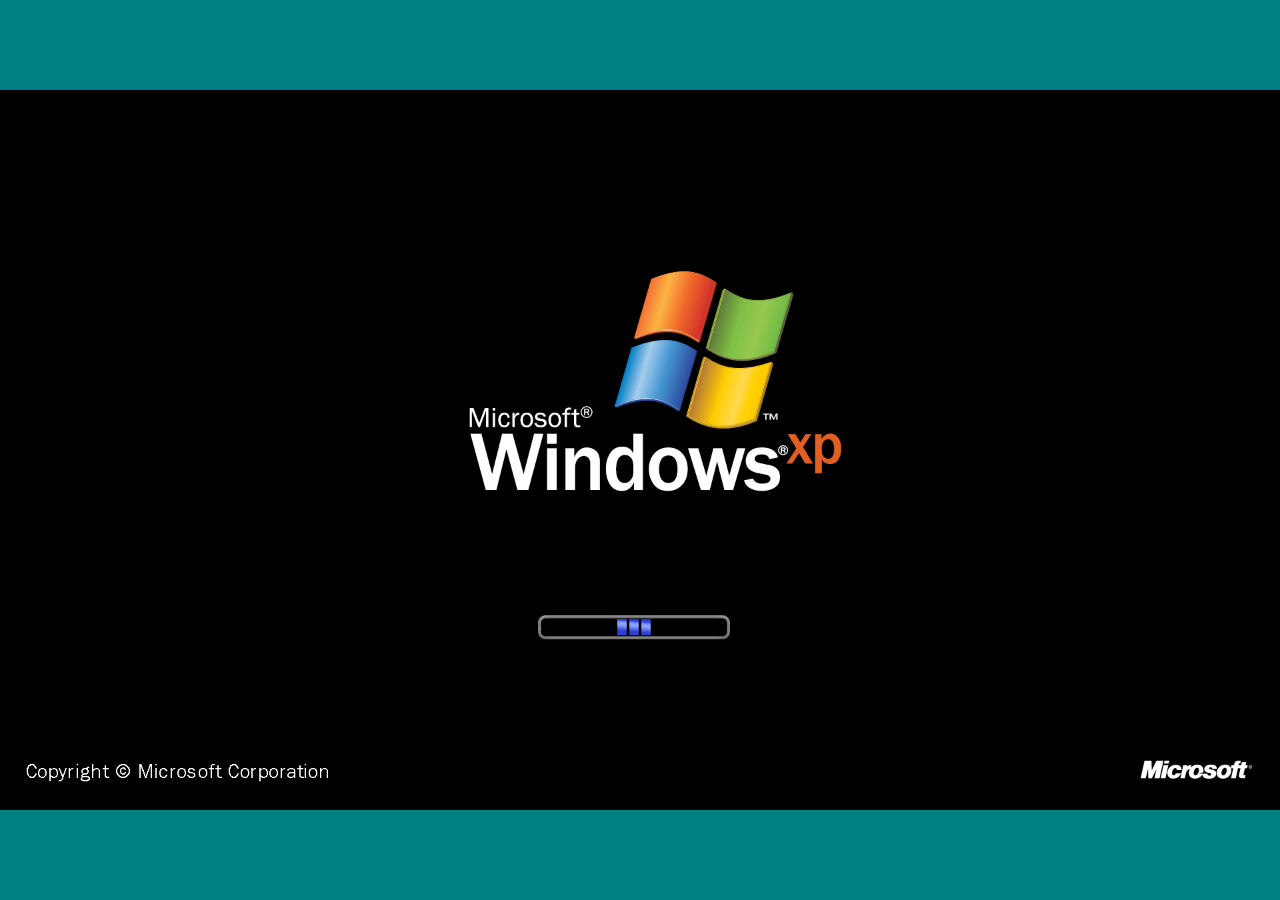
<file: index.html>
<!DOCTYPE html>
<html>
<head>
  <title>WindowsXP</title>
  <link rel="stylesheet" href="CSS/index.css">
</head>
<body>
  <div id="gif-container">
    <img id="boot-gif" src="Assests/Photos/BootScreen.gif" alt="BootScreen" />
  </div>

  <audio id="booting-sound" src="Assests/Audio/BootingSound.mp3" preload></audio>

  <script>
    function playSound() {
      var sound = document.getElementById('booting-sound');
      sound.volume = 0.2;
      sound.play();
    }

    setTimeout(function(){
      var gifContainer = document.getElementById('gif-container');
      gifContainer.style.display = 'none';
      playSound();
    }, 2500);
  </script>
</body>
</html>
</file>
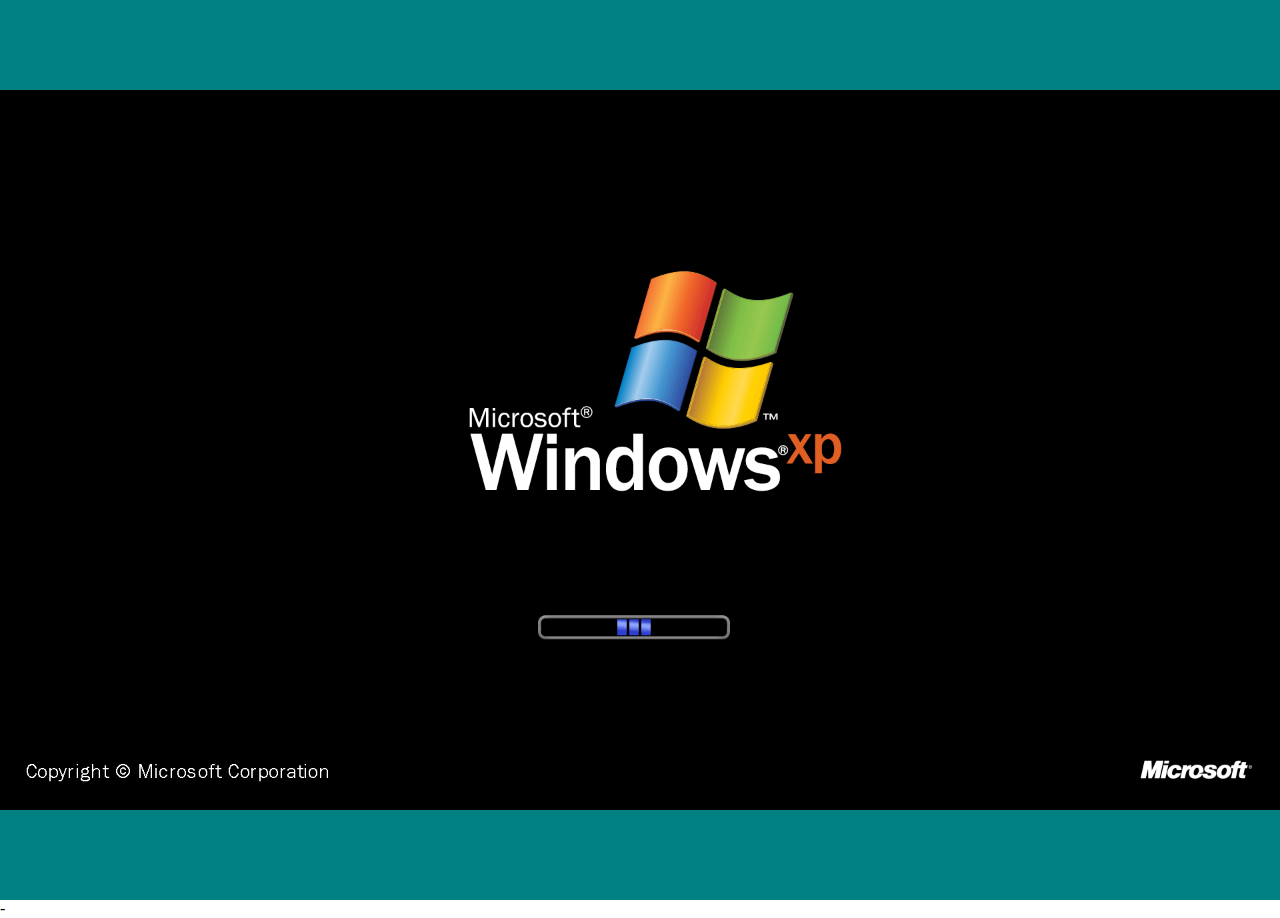
<file: BootingSystem.html>
<!DOCTYPE html>
<html>
<head>
  <title>Play Sound</title>
  <link rel="stylesheet" type="text/css" href="thing.css">
  <link rel="stylesheet" type="text/css" href="CSS/BootingSystem.css">
  <style>

  </style>
</head>
<body>
  <div id="gif-container">
    <img id="boot-gif" src="Assests/Photos/BootScreen.gif" alt="BootScreen" />
  </div>

  <audio id="booting-sound" src="Assests/Audio/BootingSound.mp3" preload></audio>

  <script>
    function playSound() {
      var sound = document.getElementById('booting-sound');
      sound.volume = 0.5; // Adjust the volume here between 0 and 1
      sound.play();
    }

    setTimeout(function(){
      var gifContainer = document.getElementById('gif-container');
      gifContainer.style.display = 'none';
      playSound();
    }, 5000); // Adjust the delay here (milliseconds)
  </script>
</body>
</html>-
</file>
<file: CSS/index.css>
body {
    margin: 0;
    padding: 0;
    overflow: hidden;
  }
  
  #gif-container {
    display: flex;
    justify-content: center;
    align-items: center;
    height: 100vh;
    background-color: #008080;
  }
  
  #boot-gif {
    width: 100%;
    height: auto;
  }
</file>
<file: thing.css>
button {
    display: inline-block;
    height: 134px;
    padding: 0;
    margin: 0;
    vertical-align: top;
    width: 104px;
}

h2 {
    position: absolute;
    left: 100px;
    top: 150px;
  }

#close-image img {
    display: block;
    height: 130px;  
    width: 100px;
}

#close-CSS {
    background-image: url('https://64.media.tumblr.com/41a1bd9c061b4794ac5ff5621ff9bba1/532a355f1936d0d2-96/s540x810/c48f9c8d76635b87a318a741ba4fe3ef0ca8112e.png' );
    background-size: 100px 130px;
    height: 134px;  
    width: 104px;

}
</file>
<file: CSS/BootingSystem.css>
body {
    margin: 0;
    padding: 0;
    overflow: hidden;
  }
  
  #gif-container {
    display: flex;
    justify-content: center;
    align-items: center;
    height: 100vh;
    background-color: #008080;
  }
  
  #boot-gif {
    width: 100%;
    height: auto;
  }
</file>
